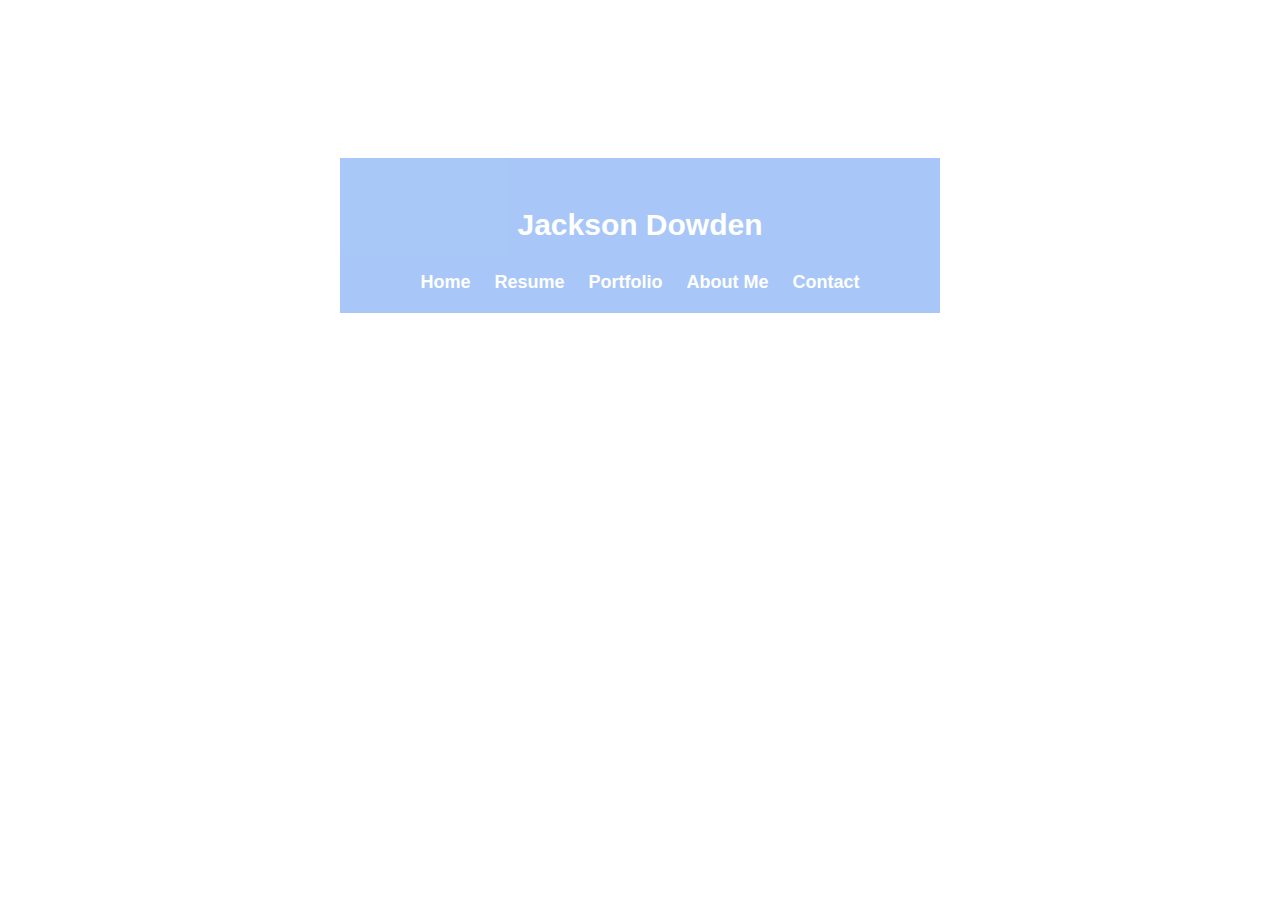
<file: index.html>
<!DOCTYPE html>

<html>

<head>
	<title> Dowden | Main </title>
	<link rel="stylesheet" href="./cover.css">
</head>

<body class="cover">

	<div class="main">
		<p>Jackson Dowden</p>
		<a href="./index.html">Home</a>
		<a href="./resume.html">Resume</a>
		<a href="./portfolio.html">Portfolio</a>
		<a href="./aboutme.html">About Me</a>
    <a href="./contact.html">Contact</a>
	</div>
</body>

</html>
</file>
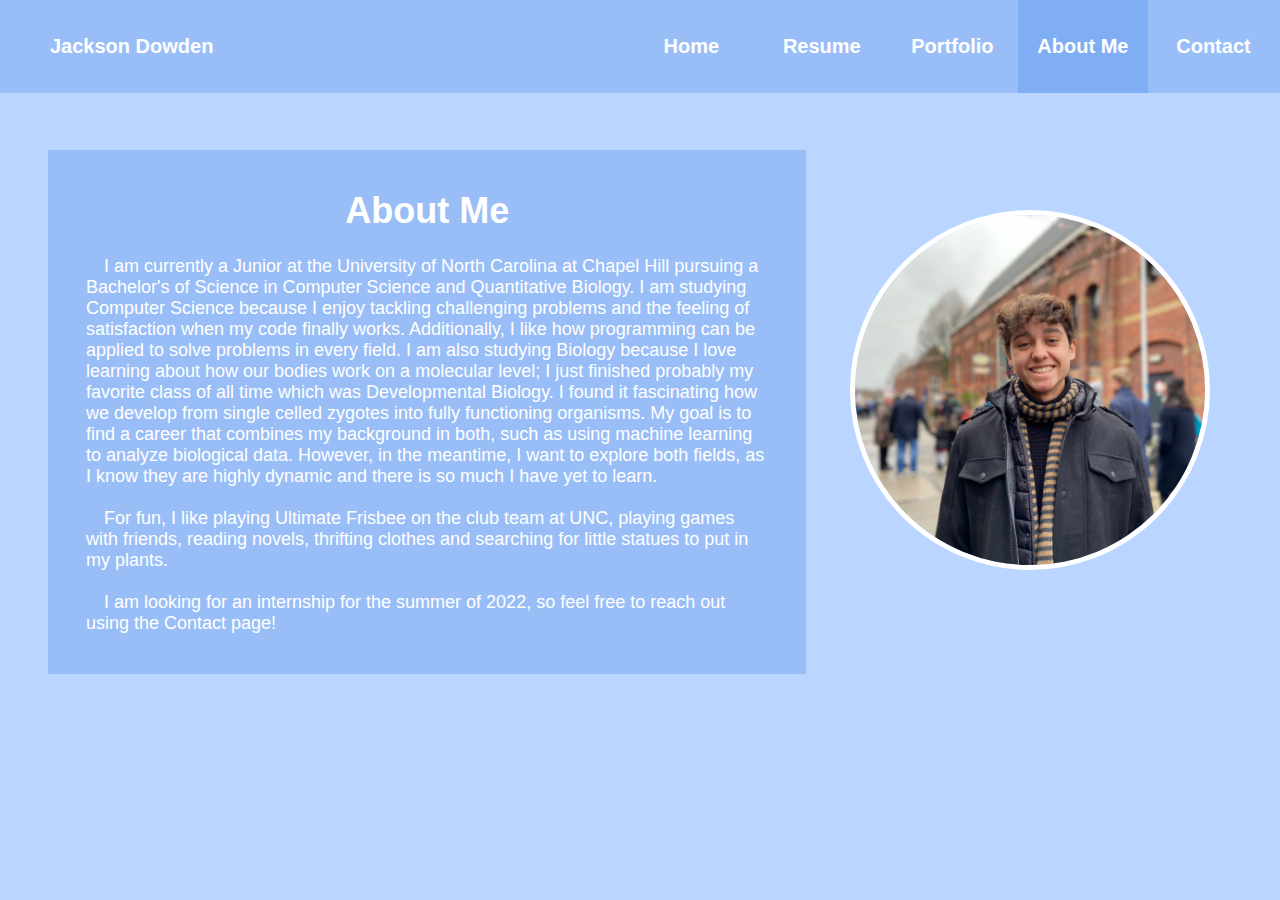
<file: aboutme.html>
<!DOCTYPE html>

<html>

<head>
<title> Dowden | About Me </title>
<link rel="stylesheet" href="./style.css">
</head>

<body>

  <nav class="navigation">
    <a id="name">Jackson Dowden</a>
		<a href="./index.html">Home</a>
		<a href="./resume.html">Resume</a>
		<a href="./portfolio.html">Portfolio</a>
		<a class="selected" href="./aboutme.html">About Me</a>
    <a href="./contact.html">Contact</a>
	</nav>

  <div class="spacer">
  </div>

  <div class="AboutMe">
    <h1>About Me</h1>
    <p>
      &emsp;I am currently a Junior at the University of North Carolina at Chapel Hill pursuing a Bachelor's of Science in
      Computer Science and Quantitative Biology. I am studying Computer Science because I enjoy tackling challenging problems and
      the feeling of satisfaction when my code finally works. Additionally, I like how programming can be applied to solve problems
      in every field. I am also studying Biology because I love learning about how our bodies work on a molecular level; I
      just finished probably my favorite class of all time which was Developmental Biology. I found it fascinating how we
      develop from single celled zygotes into fully functioning organisms. My goal is to find a career that combines my
      background in both, such as using machine learning to analyze biological data. However, in the meantime, I want to
      explore both fields, as I know they are highly dynamic and there is so much I have yet to learn.  <br><br>

      &emsp;For fun, I like playing Ultimate Frisbee on the club team at UNC, playing games with friends, reading novels,
      thrifting clothes and searching for little statues to put in my plants.<br><br>

      &emsp;I am looking for an internship for the summer of 2022, so feel free to reach out using the Contact page!
    </p>




  </div>
  <img class="me" src="IMG_0235.jpg">


</body>

</html>
</file>
<file: cover.css>
.cover {
  background-image: url(https://www.unc.edu/wp-content/uploads/2019/05/Option-2-e1618229469756-1200x675.png);
  background-size: cover;
  background-position: center;
  background-repeat: no-repeat;
  height: 752px;
  /* margin: -16px; */
}

.main {
  background-color: #99bef7;
  position: relative;
  top: 20%;
  text-align: center;
  display: block;
  width: 600px;
  margin-left: auto;
  margin-right: auto;
  padding-top: 20px;
  padding-bottom: 20px;
  opacity: 85%;
}

p {
  font-size: 30px;
  text-decoration: none;
  font-weight: bold;
  font-family: Verdana, sans-serif;
  padding-bottom: 0px;
  color: white;
}

a {
  padding-top: 0px;
  padding-bottom: 15px;
  padding-left: 10px;
  padding-right: 10px;
  text-decoration: none;
  font-weight: bold;
  font-family: Verdana, sans-serif;
  color: white;
  font-size: 18px;
}

a:hover {
  color: grey;
}
</file>
<file: style.css>
body {
  background-color: #bad5ff;
}

.navigation {
  background-color: #99bef7;
  overflow: hidden;
  position: fixed;
  top: 0;
  width: 100%;
  margin-left: -8px;
}

.navigation a {
  float: left;
  color: white;
  text-align: center;
  padding-top: 35px;
  padding-bottom: 35px;
  font-size: 20px;
  width: 10.2%;
  text-decoration: none;
  font-weight: bold;
  font-family: Verdana, sans-serif;
}

.navigation a:hover {
  color: grey;
}

#name:hover {
  color: white;
}

.selected {
  background-color: #7faef5;
}

#name {
  text-align: left;
  padding-left: 50px;
  width: 45%;
}

.center {
  width: 80%;
  margin: auto;
  margin-top: 110px;
}

.resume {
  display: inline-block;
  width: 552px;
  height: 715px;
  background-color: white;
  border: none;
}

#resumelink {
  top: 50%;
  padding: 15px;
  margin-top: 250px;
  display: inline-block;
  vertical-align: top;
  text-align: center;
  margin-right: 30px;
  margin-left: 80px;
  background-color: #99bef7;
  color: white;
  text-decoration: none;
  font-weight: bold;
  font-family: Verdana, sans-serif;
}

#resumelink:hover {
  background-color: #7faef5;
}

.spacer {
  margin-top: 110px;
}

.PlantTracker {
  background-color: #99bef7;
  width: 95%;
  vertical-align: top;
  margin: auto;
}

.BigBen {
  background-color: #99bef7;
  width: 95%;
  vertical-align: top;
  margin: auto;
  margin-top: 50px;
  margin-bottom: 50px;
}

h1 {
  text-align: center;
  color: white;
  font-family: Verdana, sans-serif;
  margin-top: 60px;
}

p {
  width: 90%;
  color: white;
  font-family: Verdana, sans-serif;
  margin: auto;
  margin-bottom: 40px;
}

.plantpic {
  width: 16%;
  display: inline-block;
  margin: 10px;
  margin-top: 25px;
  margin-bottom: 25px;
}

.Blurb {
  display: inline-block;
  width: 45%;
  vertical-align: top;
  margin: 5px;
}

.github {
  font-family: Verdana, sans-serif;
  color: white;
  font-size: 18px;
  text-decoration: none;
  text-align: center;
  display:block;
  font-weight: bold;
  padding: 15px;
}

.discpic {
  width: 50%;
  display: inline-block;
  margin: 25px;
  margin-top: 30px;
  margin-bottom: 25px;
}

.AboutMe {
  display: inline-block;
  width: 60%;
  vertical-align: top;
  font-size: 18px;
  background-color: #99bef7;
  margin: 40px;
}

.AboutMe h1{
  margin-top: 40px;
}

.me {
  width: 350px;
  height: 350px;
  object-fit: cover;
  display: inline-block;
  border-radius: 50%;
  border: 5px solid white;
  margin: auto;
  margin-top: 100px;
}

.contact {
  width: 30%;
  margin:auto;
  text-align: center;
  margin-top: 200px;
  font-size: 18px;
  background-color: #99bef7;
  padding-top: 20px;
  padding-bottom: 20px;
}

.contact p {
  margin-bottom: 5px;
}

.contact a {
  font-family: Verdana, sans-serif;
  color: white;
  text-decoration: none;
}
</file>
